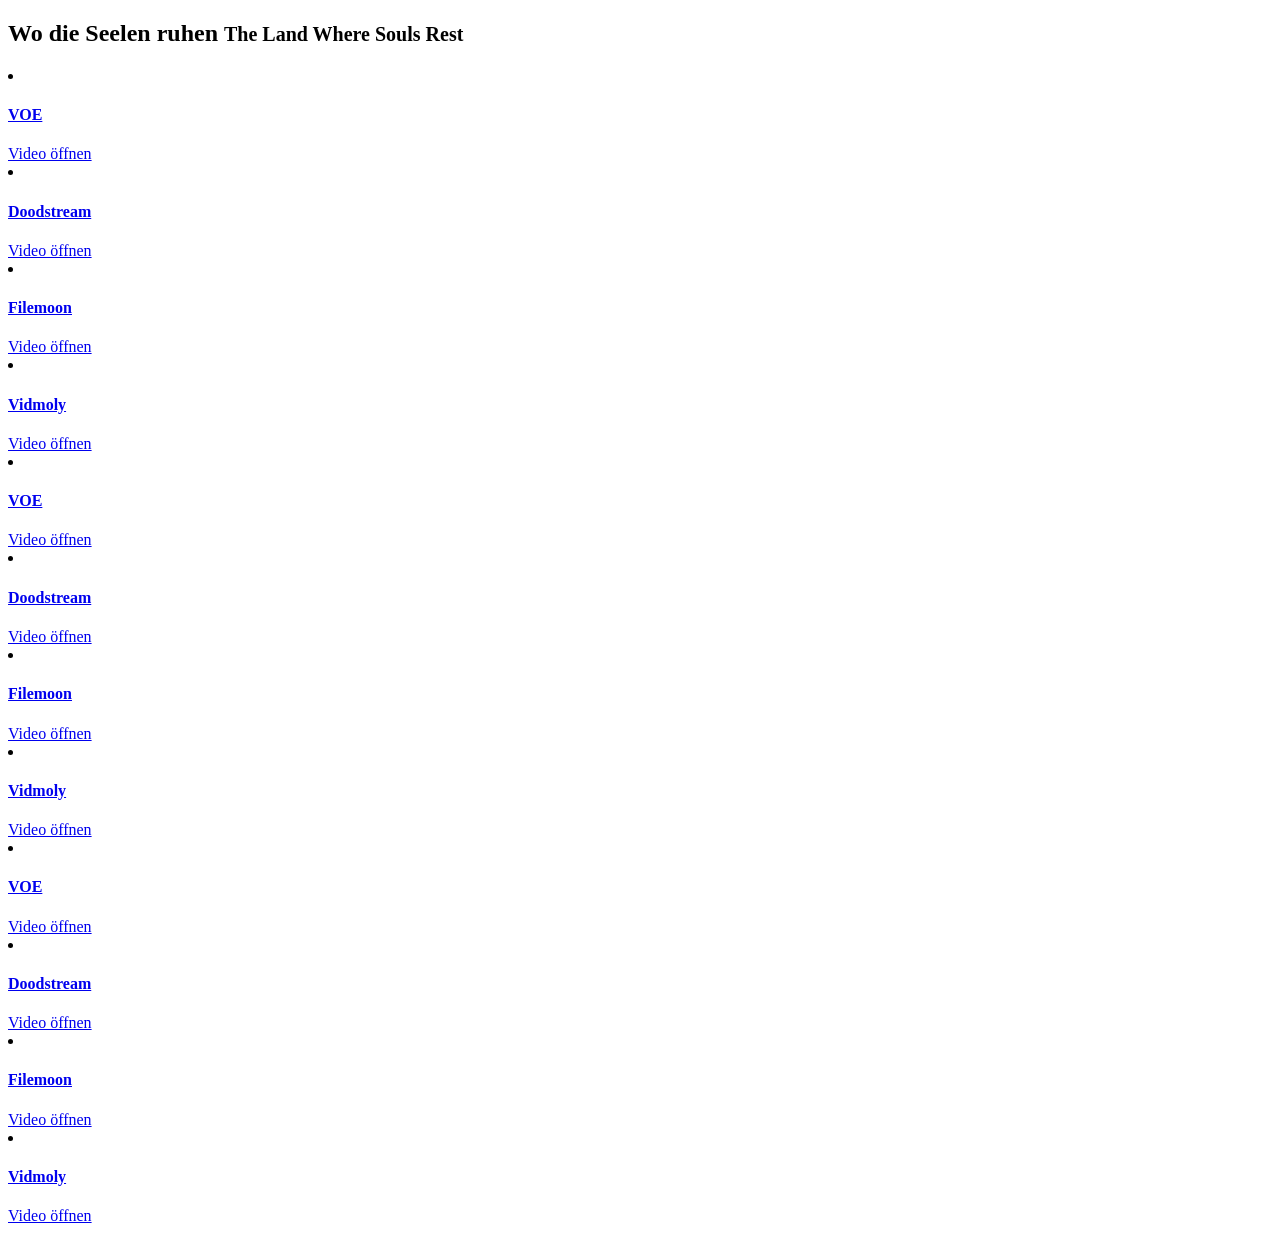
<file: core/src/test/resources/aniworld-episode.html>
<!doctype html>
<html><body>
<div class="hosterSiteTitle" data-season="1" data-episode="4">
  <h2><span class="episodeGermanTitle">Wo die Seelen ruhen</span>
  <small class="episodeEnglishTitle">The Land Where Souls Rest</small></h2>
</div>
<div class="hosterSiteVideo">
<li class="col-md-3 col-xs-12 col-sm-6 episodeLink3780540" data-lang-key="1" data-link-id="3780540" data-link-target="/redirect/3780540" data-external-embed="false">
                                                    <div class="generateInlinePlayer">
                                <a class="watchEpisode" itemprop="url" href="/redirect/3780540" target="_blank">
                                    <i class="icon VOE" title="Hoster VOE"></i>
                                    <h4>VOE</h4>
                                    <div class="hosterSiteVideoButton">Video öffnen</div>
                                </a>
                                <span>
                                                                                                        </span>
                            </div>
                                            </li>
<li class="col-md-3 col-xs-12 col-sm-6 episodeLink4116414" data-lang-key="1" data-link-id="4116414" data-link-target="/redirect/4116414" data-external-embed="false">
                                                    <div class="generateInlinePlayer">
                                <a class="watchEpisode" itemprop="url" href="/redirect/4116414" target="_blank">
                                    <i class="icon Doodstream" title="Hoster Doodstream"></i>
                                    <h4>Doodstream</h4>
                                    <div class="hosterSiteVideoButton">Video öffnen</div>
                                </a>
                                <span>
                                                                                                        </span>
                            </div>
                                            </li>
<li class="col-md-3 col-xs-12 col-sm-6 episodeLink3948830" data-lang-key="1" data-link-id="3948830" data-link-target="/redirect/3948830" data-external-embed="false">
                                                    <div>
                                <a class="watchEpisode" itemprop="url" href="/redirect/3948830" target="_blank">
                                    <i class="icon Filemoon" title="Hoster Filemoon"></i>
                                    <h4>Filemoon</h4>
                                    <div class="hosterSiteVideoButton">Video öffnen</div>
                                </a>
                                <span>
                                                                                                        </span>
                            </div>
                                            </li>
<li class="col-md-3 col-xs-12 col-sm-6 episodeLink3413744" data-lang-key="1" data-link-id="3413744" data-link-target="/redirect/3413744" data-external-embed="false">
                                                    <div>
                                <a class="watchEpisode" itemprop="url" href="/redirect/3413744" target="_blank">
                                    <i class="icon Vidmoly" title="Hoster Vidmoly"></i>
                                    <h4>Vidmoly</h4>
                                    <div class="hosterSiteVideoButton">Video öffnen</div>
                                </a>
                                <span>
                                                                                                        </span>
                            </div>
                                            </li>
<li class="col-md-3 col-xs-12 col-sm-6 episodeLink2687048" data-lang-key="2" data-link-id="2687048" data-link-target="/redirect/2687048" data-external-embed="false">
                                                    <div class="generateInlinePlayer">
                                <a class="watchEpisode" itemprop="url" href="/redirect/2687048" target="_blank">
                                    <i class="icon VOE" title="Hoster VOE"></i>
                                    <h4>VOE</h4>
                                    <div class="hosterSiteVideoButton">Video öffnen</div>
                                </a>
                                <span>
                                                                                                        </span>
                            </div>
                                            </li>
<li class="col-md-3 col-xs-12 col-sm-6 episodeLink4116393" data-lang-key="2" data-link-id="4116393" data-link-target="/redirect/4116393" data-external-embed="false">
                                                    <div class="generateInlinePlayer">
                                <a class="watchEpisode" itemprop="url" href="/redirect/4116393" target="_blank">
                                    <i class="icon Doodstream" title="Hoster Doodstream"></i>
                                    <h4>Doodstream</h4>
                                    <div class="hosterSiteVideoButton">Video öffnen</div>
                                </a>
                                <span>
                                                                                                        </span>
                            </div>
                                            </li>
<li class="col-md-3 col-xs-12 col-sm-6 episodeLink2872271" data-lang-key="2" data-link-id="2872271" data-link-target="/redirect/2872271" data-external-embed="false">
                                                    <div>
                                <a class="watchEpisode" itemprop="url" href="/redirect/2872271" target="_blank">
                                    <i class="icon Filemoon" title="Hoster Filemoon"></i>
                                    <h4>Filemoon</h4>
                                    <div class="hosterSiteVideoButton">Video öffnen</div>
                                </a>
                                <span>
                                                                                                        </span>
                            </div>
                                            </li>
<li class="col-md-3 col-xs-12 col-sm-6 episodeLink3665764" data-lang-key="2" data-link-id="3665764" data-link-target="/redirect/3665764" data-external-embed="false">
                                                    <div>
                                <a class="watchEpisode" itemprop="url" href="/redirect/3665764" target="_blank">
                                    <i class="icon Vidmoly" title="Hoster Vidmoly"></i>
                                    <h4>Vidmoly</h4>
                                    <div class="hosterSiteVideoButton">Video öffnen</div>
                                </a>
                                <span>
                                                                                                        </span>
                            </div>
                                            </li>
<li class="col-md-3 col-xs-12 col-sm-6 episodeLink2441802" data-lang-key="3" data-link-id="2441802" data-link-target="/redirect/2441802" data-external-embed="false">
                                                    <div class="generateInlinePlayer">
                                <a class="watchEpisode" itemprop="url" href="/redirect/2441802" target="_blank">
                                    <i class="icon VOE" title="Hoster VOE"></i>
                                    <h4>VOE</h4>
                                    <div class="hosterSiteVideoButton">Video öffnen</div>
                                </a>
                                <span>
                                                                                                        </span>
                            </div>
                                            </li>
<li class="col-md-3 col-xs-12 col-sm-6 episodeLink4116443" data-lang-key="3" data-link-id="4116443" data-link-target="/redirect/4116443" data-external-embed="false">
                                                    <div class="generateInlinePlayer">
                                <a class="watchEpisode" itemprop="url" href="/redirect/4116443" target="_blank">
                                    <i class="icon Doodstream" title="Hoster Doodstream"></i>
                                    <h4>Doodstream</h4>
                                    <div class="hosterSiteVideoButton">Video öffnen</div>
                                </a>
                                <span>
                                                                                                        </span>
                            </div>
                                            </li>
<li class="col-md-3 col-xs-12 col-sm-6 episodeLink2872374" data-lang-key="3" data-link-id="2872374" data-link-target="/redirect/2872374" data-external-embed="false">
                                                    <div>
                                <a class="watchEpisode" itemprop="url" href="/redirect/2872374" target="_blank">
                                    <i class="icon Filemoon" title="Hoster Filemoon"></i>
                                    <h4>Filemoon</h4>
                                    <div class="hosterSiteVideoButton">Video öffnen</div>
                                </a>
                                <span>
                                                                                                        </span>
                            </div>
                                            </li>
<li class="col-md-3 col-xs-12 col-sm-6 episodeLink3022584" data-lang-key="3" data-link-id="3022584" data-link-target="/redirect/3022584" data-external-embed="false">
                                                    <div>
                                <a class="watchEpisode" itemprop="url" href="/redirect/3022584" target="_blank">
                                    <i class="icon Vidmoly" title="Hoster Vidmoly"></i>
                                    <h4>Vidmoly</h4>
                                    <div class="hosterSiteVideoButton">Video öffnen</div>
                                </a>
                                <span>
                                                                                                        </span>
                            </div>
                                            </li>
</div>
</body></html>
</file>
